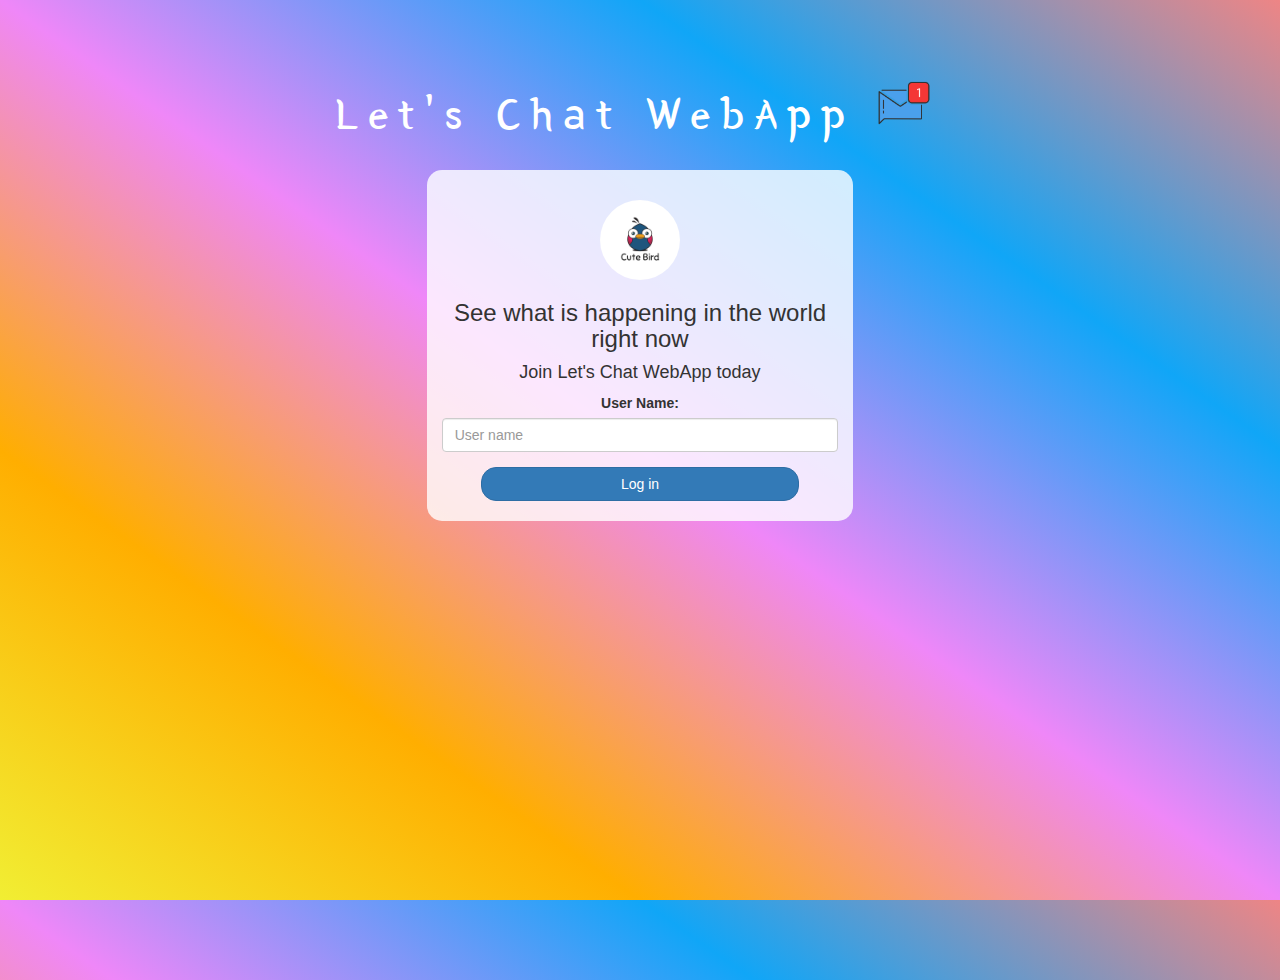
<file: index.html>
<!DOCTYPE html>
<html>
<head>
	<title>Let's Chat WebApp</title>
<link href="https://fonts.googleapis.com/css?family=Yeon+Sung&display=swap" rel="stylesheet"><meta name="viewport" content="width=device-width, initial-scale=1">

<link rel="stylesheet" href="https://maxcdn.bootstrapcdn.com/bootstrap/3.4.0/css/bootstrap.min.css">
<script src="https://ajax.googleapis.com/ajax/libs/jquery/3.4.1/jquery.min.js"></script>
<script src="https://maxcdn.bootstrapcdn.com/bootstrap/3.4.0/js/bootstrap.min.js"></script>

<link rel="stylesheet" type="text/css" href="style.css">
<script src="kwitter.js"></script>
</head>
<body>
<center>
	<h1 class="header">	
		Let's Chat WebApp	<sup>
	<img src="m2.png">
	</sup>
</h1>
	<div class="col-lg-4 col-md-6 col-sm-6 col-xs-11 login_div">
	<img src="logo.png" class="logo">
		<h3 >See what is happening in the world right now</h3>
		<h4 >Join Let's Chat WebApp today</h4>
		<div class="form-group">
		  <label >User Name:</label>
<input type="text" id="username" class="form-control" placeholder="User name">
		</div>
		<button id="login_button" onclick="addUser()" class="btn btn-primary">Log in</button>
		<br><br>
	</div>
</center>
</body>
</html>
</file>
<file: style.css>
html, body
{
  height: 100%;
  margin: 0;
}

body
{
background-image: linear-gradient(to right top, #f1ee33, #ffae00, #ef87f8, #10a6f7, #ee8585);
}

.header
{
	color: white;font-family: 'Yeon Sung';font-size: 45px;letter-spacing: 10px;margin-top: 80px;
}
.header img
{
	width: 80px;margin-left: -15px;
}

.login_div
{
	background: rgba(255,255,255,0.8);float: none;border-radius: 15px;
}

.logo
{
	width: 80px;margin-top: 30px;border-radius: 40px;
}

#login_button
{
	width: 80%;border-radius: 15px;
}

.room_name
{
	cursor: pointer;
	font-size: 20px;
}


#logout
{
	font-size: 20px; float: right;
}


#output
{
	padding: 10px; width:80%;background: rgba(255,255,255,0.8);border-radius: 15px;
}

.input_div_room_page
{
	width: 80%;
}

.input_div label
{
	color: white;font-size: 20px;
}


.input_div_message_page
{
	position: fixed;bottom: 0px;width: 100%;background: rgba(255,255,255,0.8);
}
.input_div_message_page label
{
	color: black;
}
.input_div_message_page #msg
{
	width: 80%;
}
.input_div_message_page button
{
	margin-top: 15px;
	width: 50%; 
}
.color_white
{
	color: white
}

.user_tick
{
	width:20px;
}
.message_h4
{
	padding-left:5px;color:grey;
}
</file>
